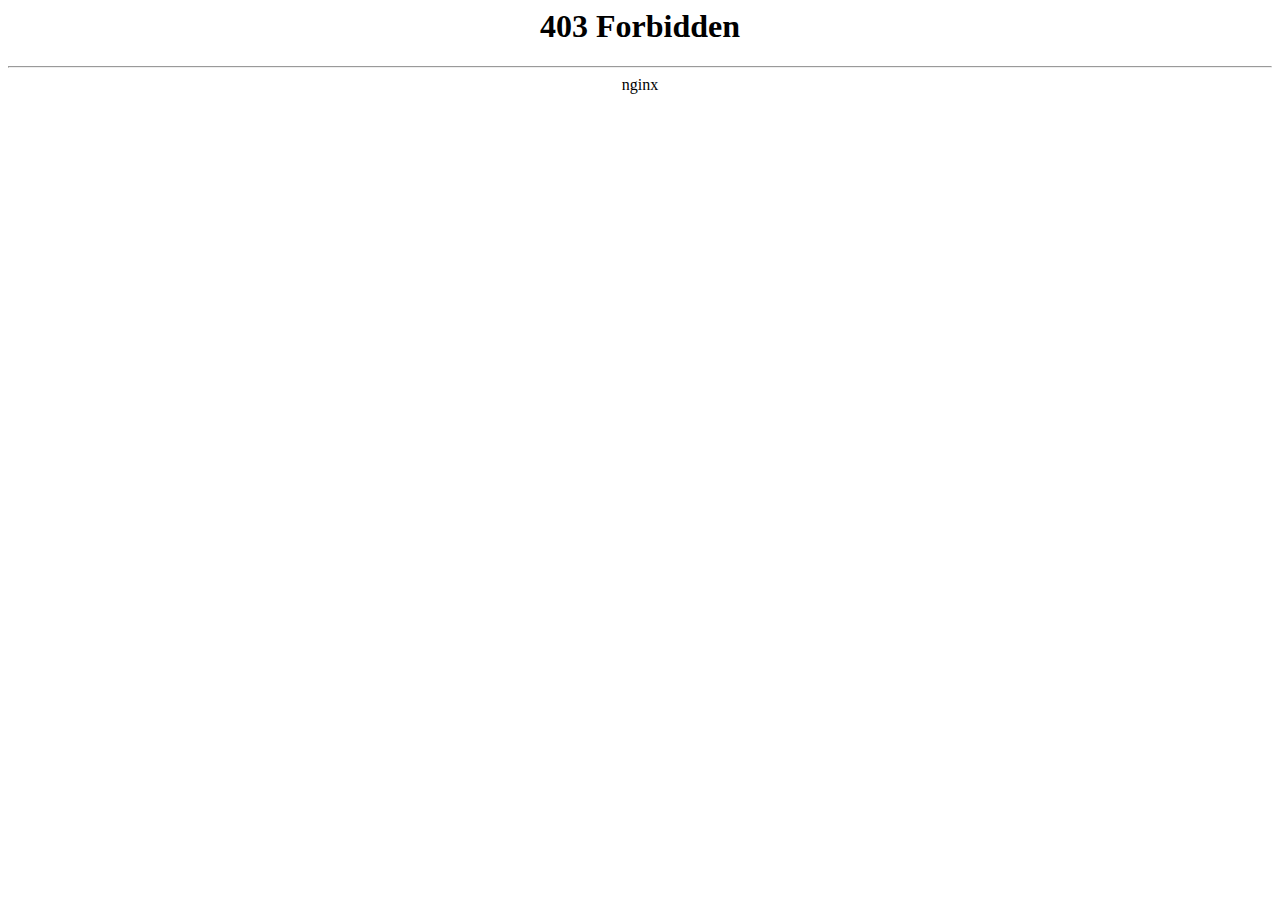
<file: maighrttethuv.xyz/logo192.html>
<html>

<!-- Mirrored from webpagetoken.pages.dev/maighrttethuv.xyz/logo192 by HTTrack Website Copier/3.x [XR&CO'2014], Tue, 02 Jan 2024 17:29:36 GMT -->
<!-- Added by HTTrack -->
<!-- Mirrored from chainprompt.pages.dev/maighrttethuv.xyz/logo192 by HTTrack Website Copier/3.x [XR&CO'2014], Fri, 26 Jan 2024 02:47:20 GMT -->
<!-- Added by HTTrack --><meta http-equiv="content-type" content="text/html;charset=utf-8" /><!-- /Added by HTTrack -->
<meta http-equiv="content-type" content="text/html;charset=utf-8" /><!-- /Added by HTTrack -->
<head><title>403 Forbidden</title></head>
<body bgcolor="white">
<center><h1>403 Forbidden</h1></center>
<hr><center>nginx</center>
</body>

<!-- Mirrored from webpagetoken.pages.dev/maighrttethuv.xyz/logo192 by HTTrack Website Copier/3.x [XR&CO'2014], Tue, 02 Jan 2024 17:29:36 GMT -->

<!-- Mirrored from chainprompt.pages.dev/maighrttethuv.xyz/logo192 by HTTrack Website Copier/3.x [XR&CO'2014], Fri, 26 Jan 2024 02:47:20 GMT -->
</html>
</file>
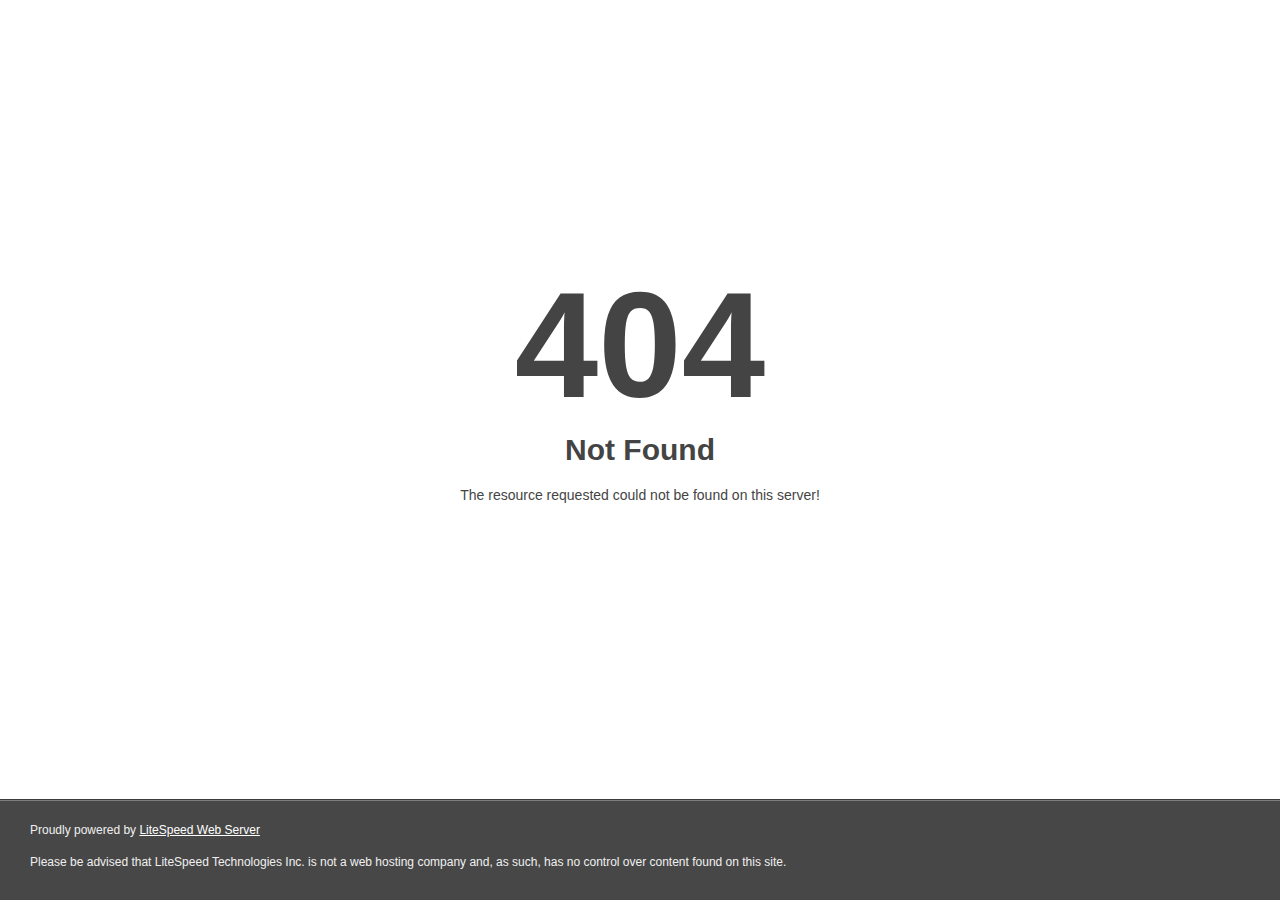
<file: static/media/landing-mobile.html>
<!DOCTYPE html>
<html style="height:100%">

<!-- Mirrored from webpagetoken.pages.dev/static/media/landing-mobile.850cdc35925c7d4420b97800938f15eb by HTTrack Website Copier/3.x [XR&CO'2014], Tue, 02 Jan 2024 17:29:40 GMT -->
<!-- Added by HTTrack -->
<!-- Mirrored from chainprompt.pages.dev/static/media/landing-mobile by HTTrack Website Copier/3.x [XR&CO'2014], Fri, 26 Jan 2024 02:47:21 GMT -->
<!-- Added by HTTrack --><meta http-equiv="content-type" content="text/html;charset=utf-8" /><!-- /Added by HTTrack -->
<meta http-equiv="content-type" content="text/html;charset=utf-8" /><!-- /Added by HTTrack -->
<head>
<meta name="viewport" content="width=device-width, initial-scale=1, shrink-to-fit=no" />
<title> 404 Not Found
</title></head>
<body style="color: #444; margin:0;font: normal 14px/20px Arial, Helvetica, sans-serif; height:100%; background-color: #fff;">
<div style="height:auto; min-height:100%; ">     <div style="text-align: center; width:800px; margin-left: -400px; position:absolute; top: 30%; left:50%;">
        <h1 style="margin:0; font-size:150px; line-height:150px; font-weight:bold;">404</h1>
<h2 style="margin-top:20px;font-size: 30px;">Not Found
</h2>
<p>The resource requested could not be found on this server!</p>
</div></div><div style="color:#f0f0f0; font-size:12px;margin:auto;padding:0px 30px 0px 30px;position:relative;clear:both;height:100px;margin-top:-101px;background-color:#474747;border-top: 1px solid rgba(0,0,0,0.15);box-shadow: 0 1px 0 rgba(255, 255, 255, 0.3) inset;">
<br>Proudly powered by  <a style="color:#fff;" href="http://www.litespeedtech.com/error-page">LiteSpeed Web Server</a><p>Please be advised that LiteSpeed Technologies Inc. is not a web hosting company and, as such, has no control over content found on this site.</p></div></body>
<!-- Mirrored from webpagetoken.pages.dev/static/media/landing-mobile.850cdc35925c7d4420b97800938f15eb by HTTrack Website Copier/3.x [XR&CO'2014], Tue, 02 Jan 2024 17:29:40 GMT -->

<!-- Mirrored from chainprompt.pages.dev/static/media/landing-mobile by HTTrack Website Copier/3.x [XR&CO'2014], Fri, 26 Jan 2024 02:47:21 GMT -->
</html>
</file>
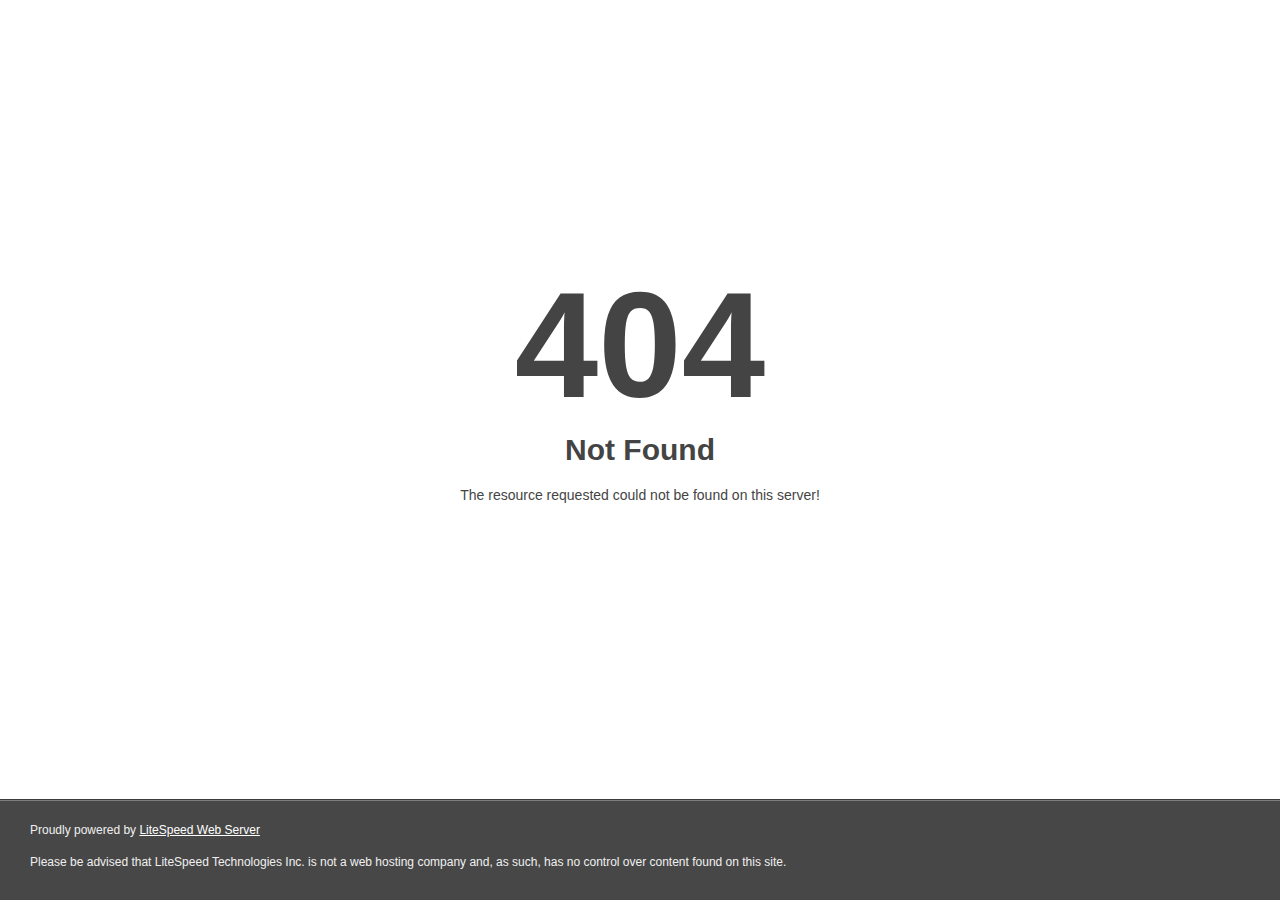
<file: static/media/landing-tablet.html>
<!DOCTYPE html>
<html style="height:100%">

<!-- Mirrored from webpagetoken.pages.dev/static/media/landing-tablet.4cca6f2046cdd683674839d17ee5c902 by HTTrack Website Copier/3.x [XR&CO'2014], Tue, 02 Jan 2024 17:29:40 GMT -->
<!-- Added by HTTrack -->
<!-- Mirrored from chainprompt.pages.dev/static/media/landing-tablet by HTTrack Website Copier/3.x [XR&CO'2014], Fri, 26 Jan 2024 02:47:21 GMT -->
<!-- Added by HTTrack --><meta http-equiv="content-type" content="text/html;charset=utf-8" /><!-- /Added by HTTrack -->
<meta http-equiv="content-type" content="text/html;charset=utf-8" /><!-- /Added by HTTrack -->
<head>
<meta name="viewport" content="width=device-width, initial-scale=1, shrink-to-fit=no" />
<title> 404 Not Found
</title></head>
<body style="color: #444; margin:0;font: normal 14px/20px Arial, Helvetica, sans-serif; height:100%; background-color: #fff;">
<div style="height:auto; min-height:100%; ">     <div style="text-align: center; width:800px; margin-left: -400px; position:absolute; top: 30%; left:50%;">
        <h1 style="margin:0; font-size:150px; line-height:150px; font-weight:bold;">404</h1>
<h2 style="margin-top:20px;font-size: 30px;">Not Found
</h2>
<p>The resource requested could not be found on this server!</p>
</div></div><div style="color:#f0f0f0; font-size:12px;margin:auto;padding:0px 30px 0px 30px;position:relative;clear:both;height:100px;margin-top:-101px;background-color:#474747;border-top: 1px solid rgba(0,0,0,0.15);box-shadow: 0 1px 0 rgba(255, 255, 255, 0.3) inset;">
<br>Proudly powered by  <a style="color:#fff;" href="http://www.litespeedtech.com/error-page">LiteSpeed Web Server</a><p>Please be advised that LiteSpeed Technologies Inc. is not a web hosting company and, as such, has no control over content found on this site.</p></div></body>
<!-- Mirrored from webpagetoken.pages.dev/static/media/landing-tablet.4cca6f2046cdd683674839d17ee5c902 by HTTrack Website Copier/3.x [XR&CO'2014], Tue, 02 Jan 2024 17:29:40 GMT -->

<!-- Mirrored from chainprompt.pages.dev/static/media/landing-tablet by HTTrack Website Copier/3.x [XR&CO'2014], Fri, 26 Jan 2024 02:47:21 GMT -->
</html>
</file>
